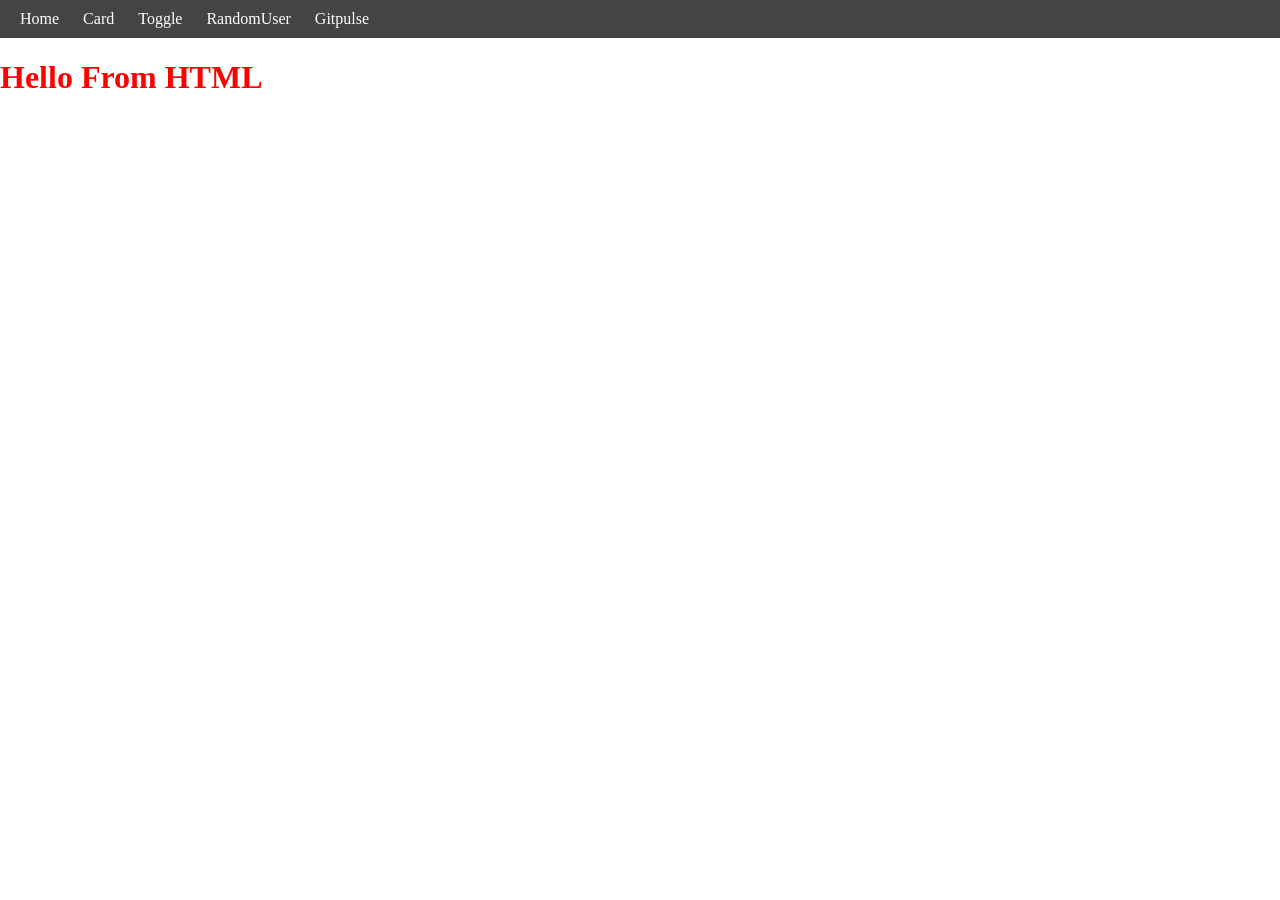
<file: src/main/resources/static/index.html>
<!DOCTYPE html>
<html lang="en">
<head>
    <meta charset="UTF-8">
    <meta name="viewport" content="width=device-width, initial-scale=1.0">
    <title>Document</title>
    <link rel="stylesheet" href="css/site.css">
</head>
<body>
    <div class="navbar">
        <a href="/">Home</a>
        <a href="/card.html">Card</a>
        <a href="/toggle.html">Toggle</a>
        <a href="/randomUser.html">RandomUser</a>
        <a href="/gitpulse.html">Gitpulse</a>
    </div>
    <h1>Hello From HTML</h1>
    <script src="js/site.js"></script>
</body>
</html>
</file>
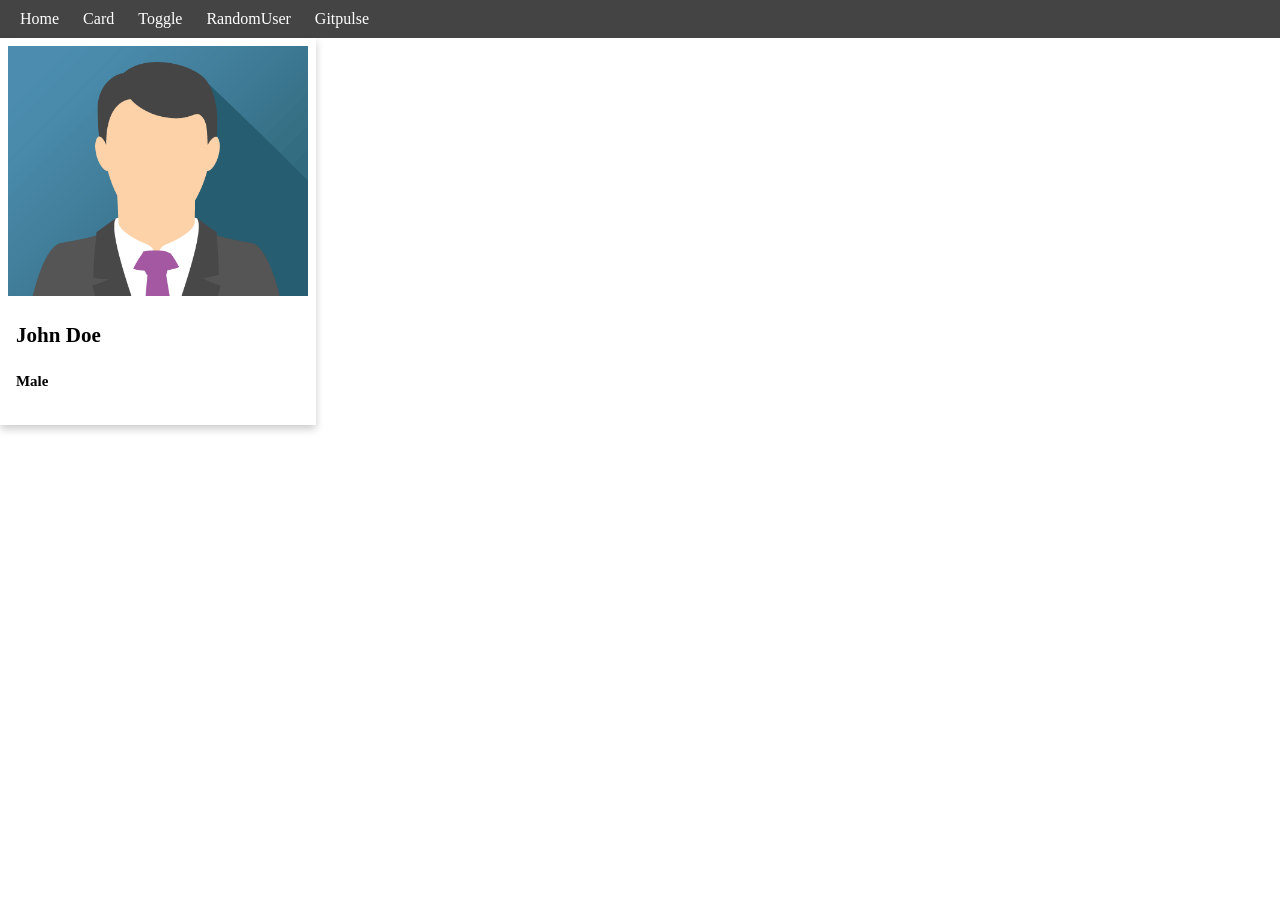
<file: src/main/resources/static/card.html>
<!DOCTYPE html>
<html lang="en">
<head>
    <meta charset="UTF-8">
    <meta name="viewport" content="width=device-width, initial-scale=1.0">
    <title>Document</title>
    <link rel="stylesheet" href="css/site.css">
</head>
<body>

    <div class="navbar">
        <a href="/">Home</a>
        <a href="/card.html">Card</a>
        <a href="/toggle.html">Toggle</a>
        <a href="/randomUser.html">RandomUser</a>
        <a href="/gitpulse.html">Gitpulse</a>
    </div>
    <div class="card">
        <img id="userImage" src="img/image-john.png" alt="Avatar">
        <div class="container">
            <h3 id="userName"><b>John Doe</b></h3> 
            <h5 id="userGender">Male</h5> 
        </div>
    </div>
    <script src="js/site.js"></script>
</body>
</html>
</file>
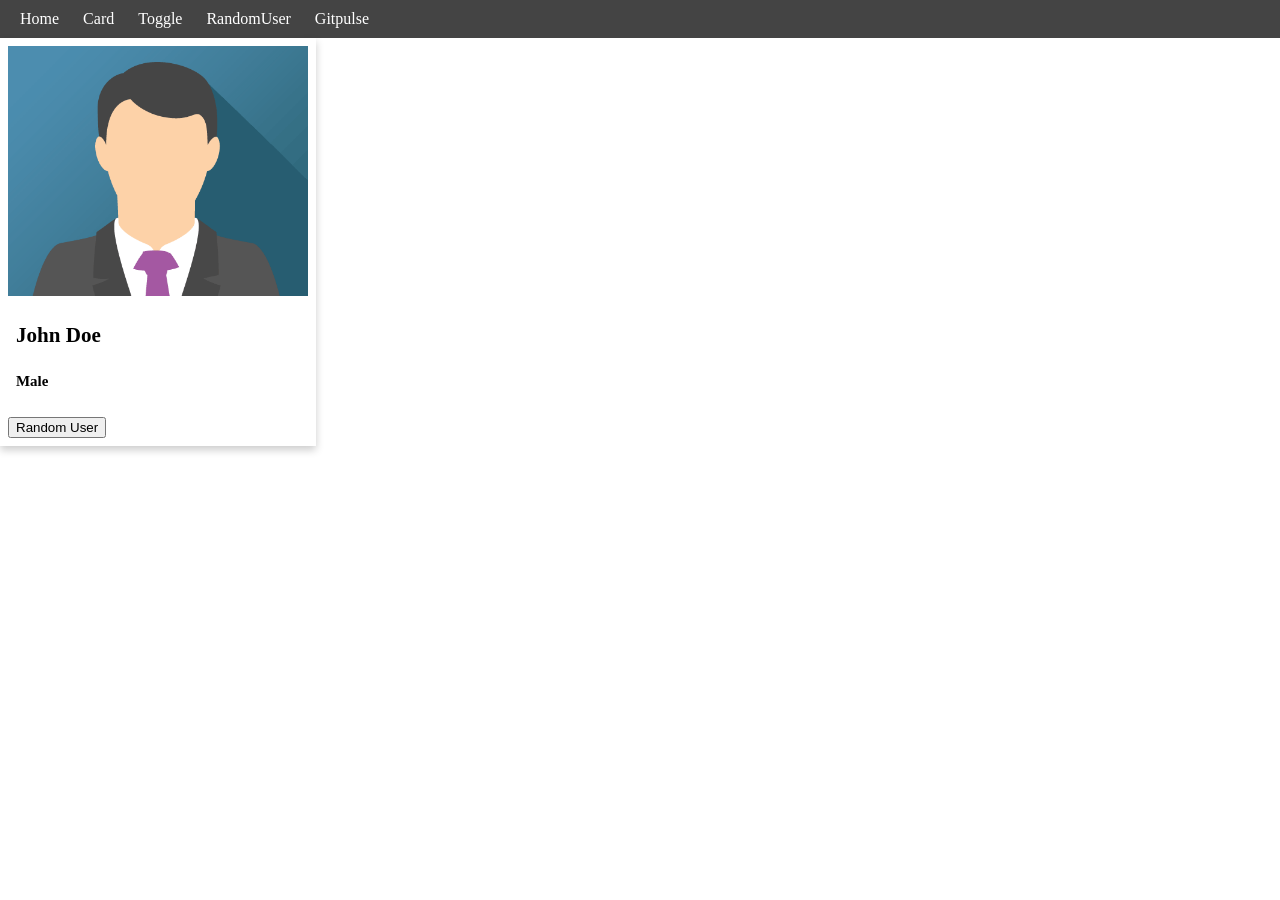
<file: src/main/resources/static/randomUser.html>
<!DOCTYPE html>
<html lang="en">
<head>
    <meta charset="UTF-8">
    <meta name="viewport" content="width=device-width, initial-scale=1.0">
    <title>Document</title>
    <link rel="stylesheet" href="css/site.css">
</head>
<body>

    <div class="navbar">
        <a href="/">Home</a>
        <a href="/card.html">Card</a>
        <a href="/toggle.html">Toggle</a>
        <a href="/randomUser.html">RandomUser</a>
        <a href="/gitpulse.html">Gitpulse</a>
    </div>
    <div class="card">
        <img id="userImage" src="img/image-john.png" alt="Avatar" style="width:100%">
        <div class="container">
            <h3 id="userName"><b>John Doe</b></h3> 
            <h5 id="userGender">Male</h5> 
        </div>
        <button onclick="DisplayandGetRandomUSer()">Random User</button>
    </div> 
    <script src="js/site.js"></script>
    <script src="js/randomUser.js"></script>
</body>
</html>
</file>
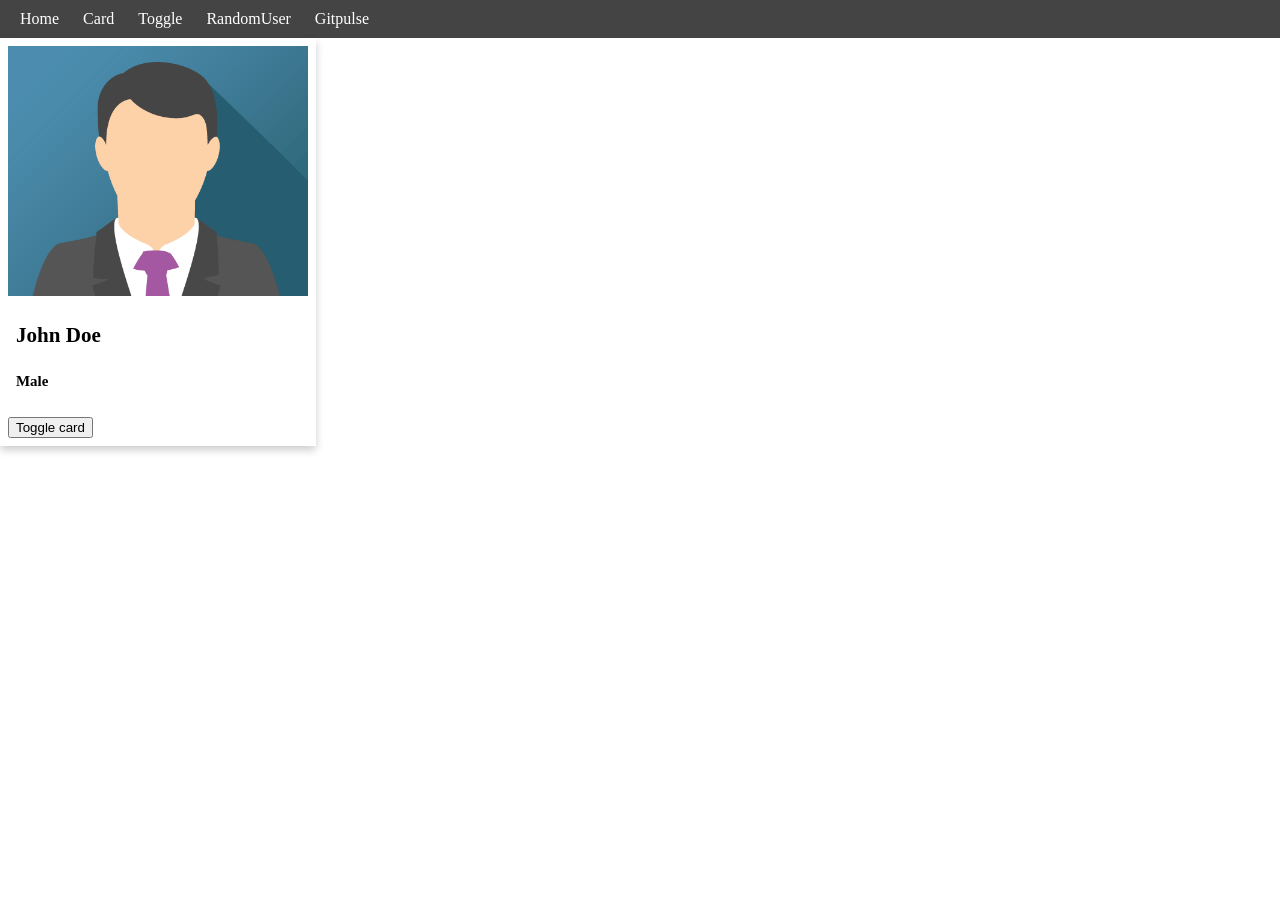
<file: src/main/resources/static/toggle.html>
<!DOCTYPE html>
<html lang="en">
<head>
    <meta charset="UTF-8">
    <meta name="viewport" content="width=device-width, initial-scale=1.0">
    <title>Document</title>
    <link rel="stylesheet" href="css/site.css">
</head>
<body>

    <div class="navbar">
        <a href="/">Home</a>
        <a href="/card.html">Card</a>
        <a href="/toggle.html">Toggle</a>
        <a href="/randomUser.html">RandomUser</a>
        <a href="/gitpulse.html">Gitpulse</a>
    </div>
    <div class="card">
        <img id="userImage" src="img/image-john.png" alt="Avatar" style="width:100%">
        <div class="container">
            <h3 id="userName"><b>John Doe</b></h3> 
            <h5 id="userGender">Male</h5> 
        </div>
        <button onclick="toggleCard()">Toggle card</button>
    </div> 
    <script src="js/site.js"></script>
</body>
</html>
</file>
<file: src/main/resources/static/css/site.css>
body {
  margin: 0px;
}
h1 {
    color: red;
}

.card {
  box-shadow: 0 4px 8px 0 rgba(0,0,0,0.2);
  transition: 0.3s;
  width: 300px;
  padding:8px;
}

.card:hover {
  box-shadow: 0 8px 16px 0 rgba(0,0,0,0.2);
}

#userImage {
  width: 100%;
  height: 250px;
  object-fit: cover;
}
.container {
  padding: 2px 8px;
  font-size: 18px;
  font-weight: 500;
}

.navbar {
  background-color: #444;
  padding: 10px;
}
 .navbar a{
  color: white;
  text-decoration: none;
  padding: 10px;
 }
 .navbar a:hover {
  background-color: #666;
  color: white;
  /* padding: 10px; */
 }
</file>
